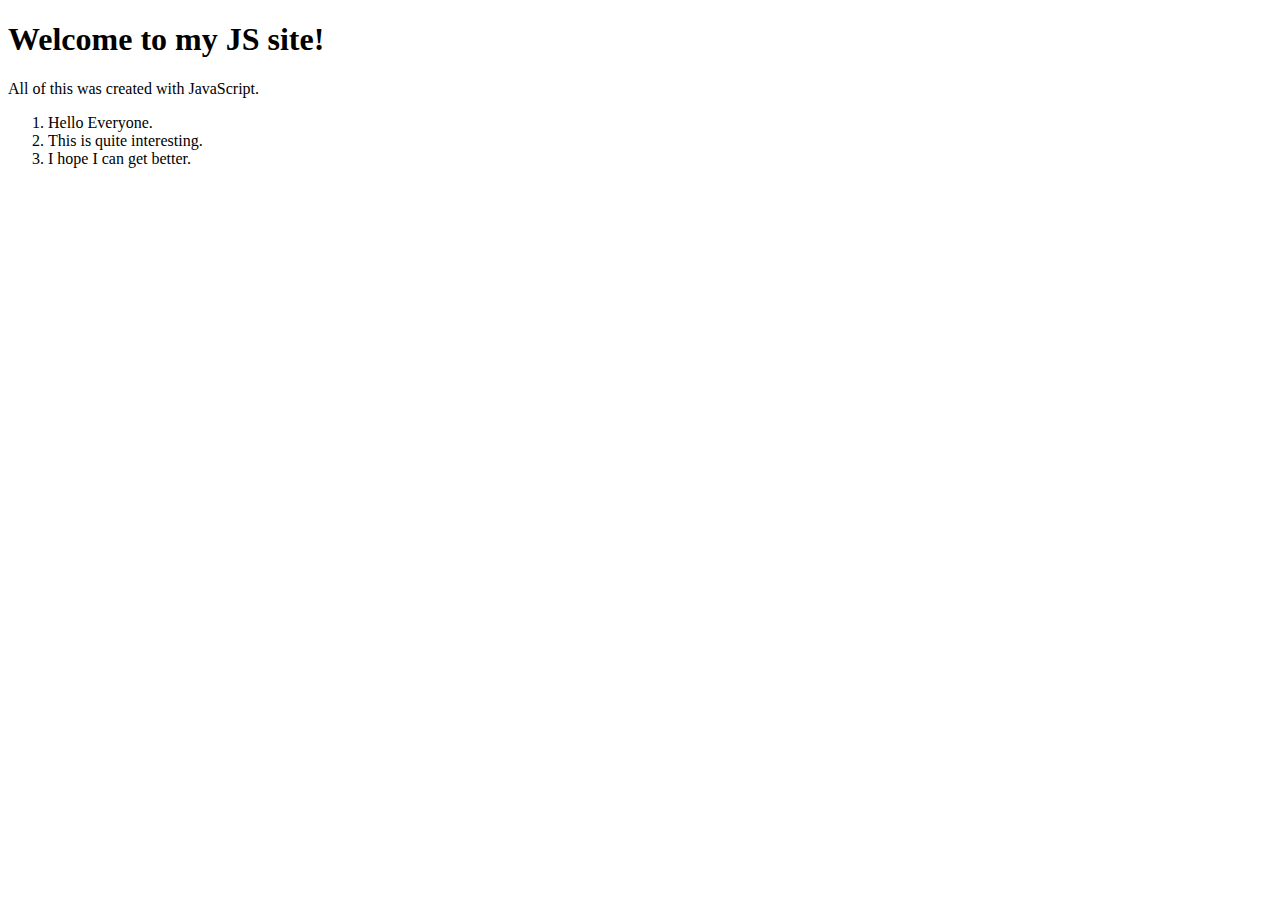
<file: Week2/creating&Appending_elements/index.html>
<!DOCTYPE html>
<html lang= "en">
    <head>
        <title>Creating and Appending Elements with JavaScript.</title>
    </head>
    <body>
        <script src= "index.js"></script>

    </body>
</html>
</file>
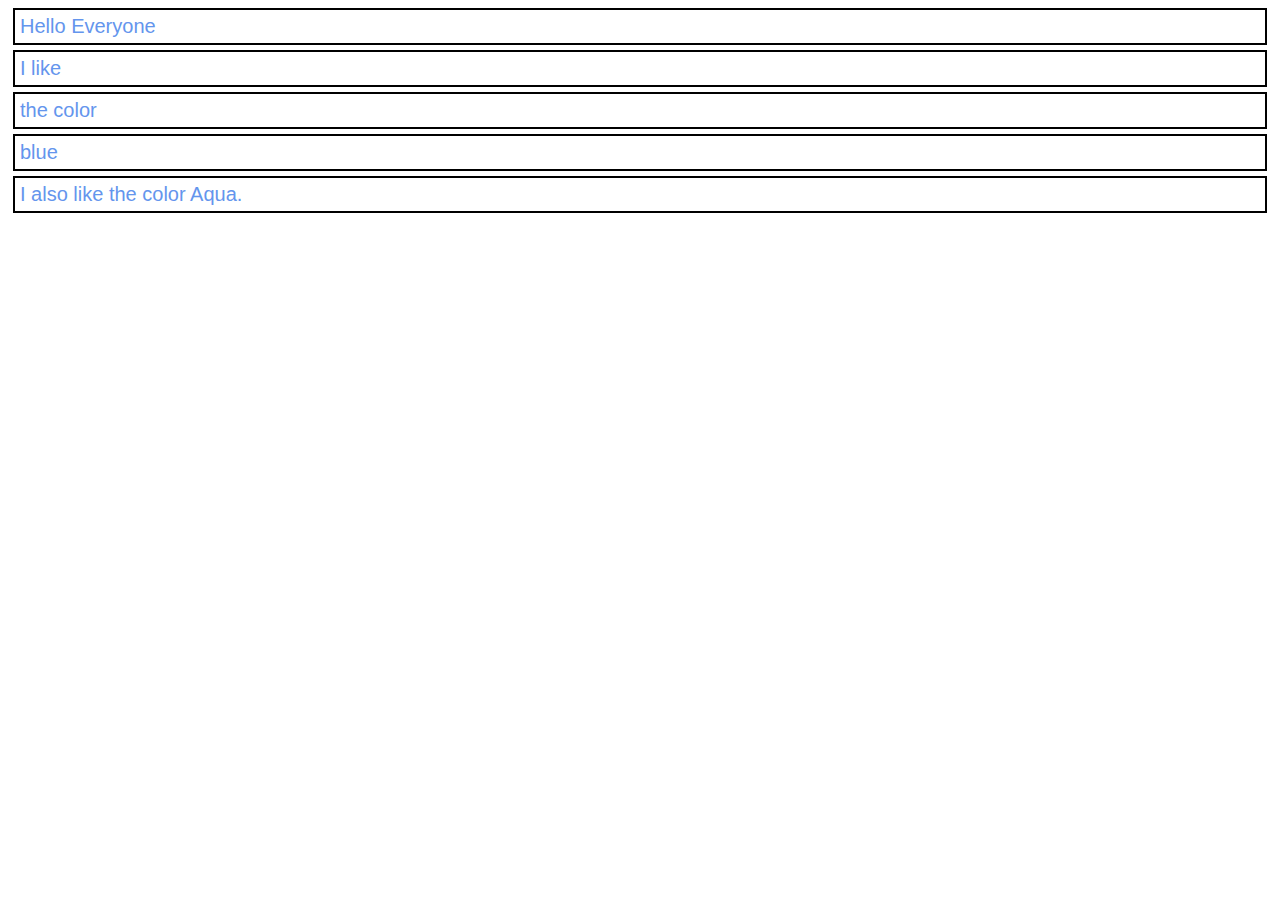
<file: Week3/changing_Styles/index.html>
<!DOCTYPE html>
<html lang="en">
    <head>
        <link href="index.css" rel="stylesheet"/>
        <title>Changing Styles and Classes</title>
    </head>
    <body>
        <script src="index.js"></script>

    </body>
</html>
</file>
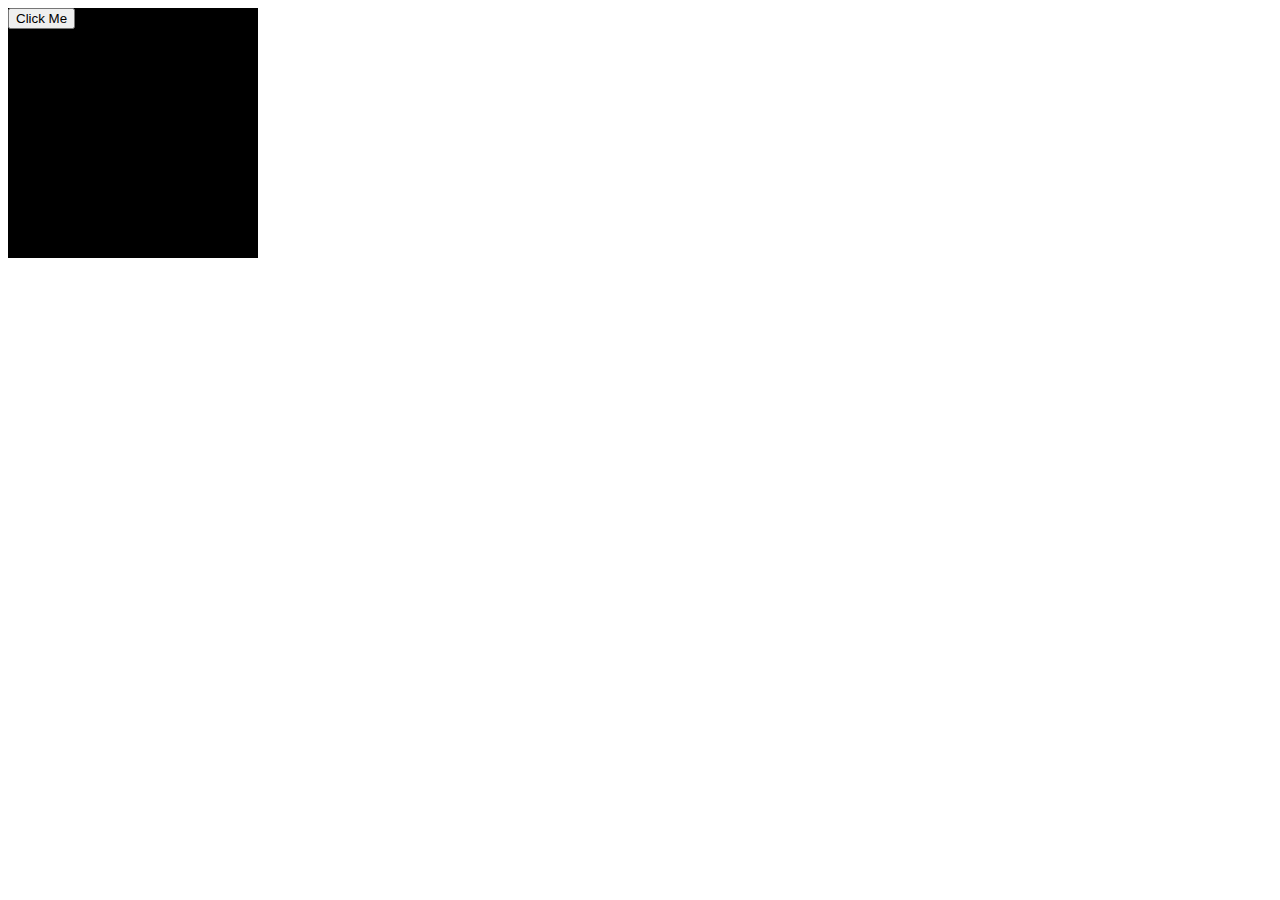
<file: week4/dj_js/index.html>
<!DOCTYPE html>
<html len="en">
    <head>
        <title>Adding event listeners</title>
        </head>
        <body>
            <script src="index.js"></script>
            </body>
            
          
</html>
</file>
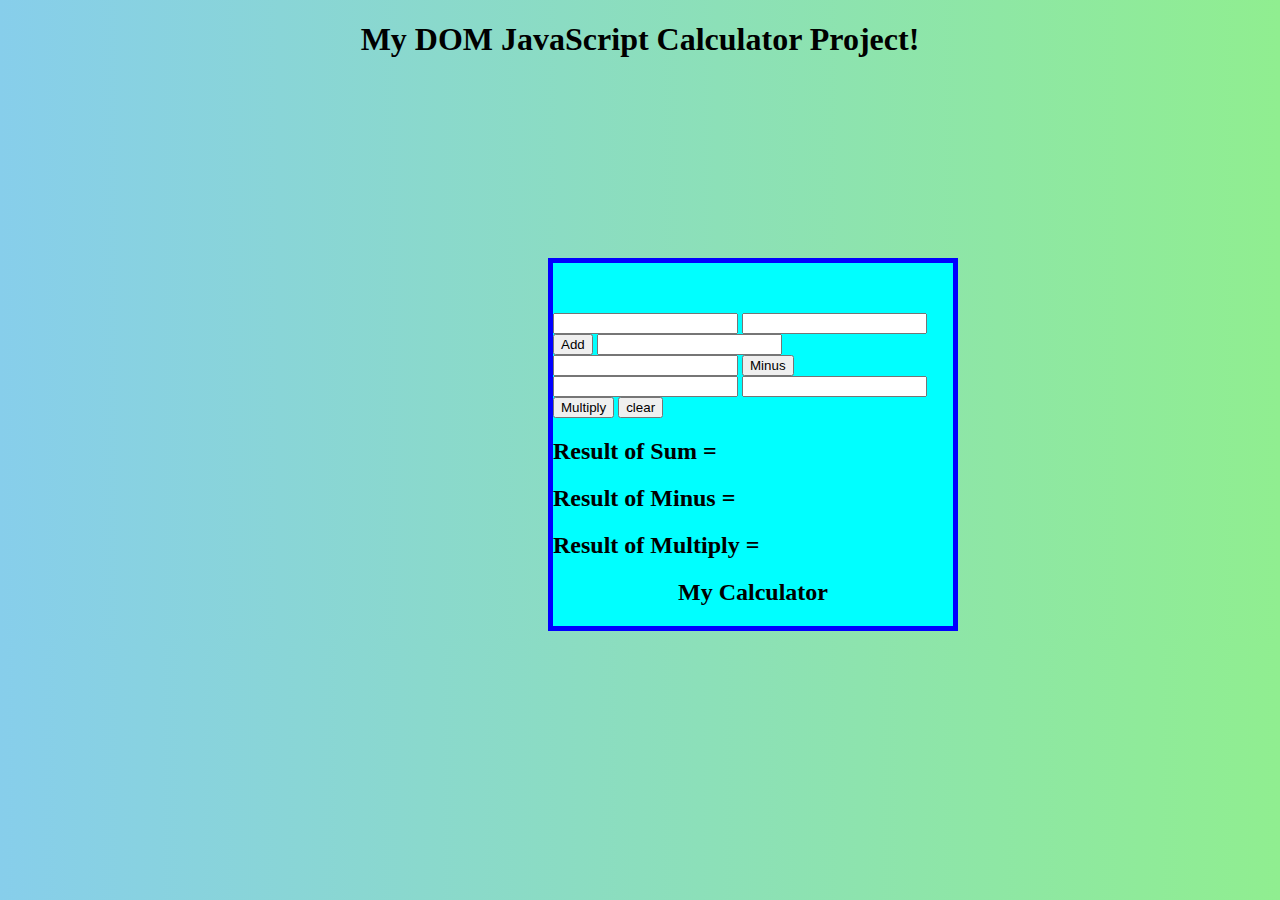
<file: week4/project_calculator/index.html>
<!DOCTYPE html>
<html lang="en">
    <head>
        <link href="style.css" rel="stylesheet">
        <title>Calculator Project</title>

    </head>
    <body id="bodyColor">
        <h1 id="h1">My DOM JavaScript Calculator Project!</h1>
        <h2 id="h2"> My Calculator</h2>
    
        <div id="center">
        <input type="text" id="Number1">      
         <input type="text" id="Number2" >     <button id="Add">Add</button>                             
         <input type="text" id="Number3">
        <input type="text" id="Number4">     <button id="Minus">Minus</button>
        <input type="text" id="Number5">
        <input type="text" id="Number6">      <button id="Multiply">Multiply</button>
                                                <input type="button" onclick=clearText() value="clear">
        
                                                
        
        <h2 id="result">Result of Sum =</h2>
        <h2 id="result2">Result of Minus =</h2>
        <h2 id="result3">Result of Multiply =</h2>
        </div>
    
    
        
        <script src="index.js"></script>
    </body>
</html>
</file>
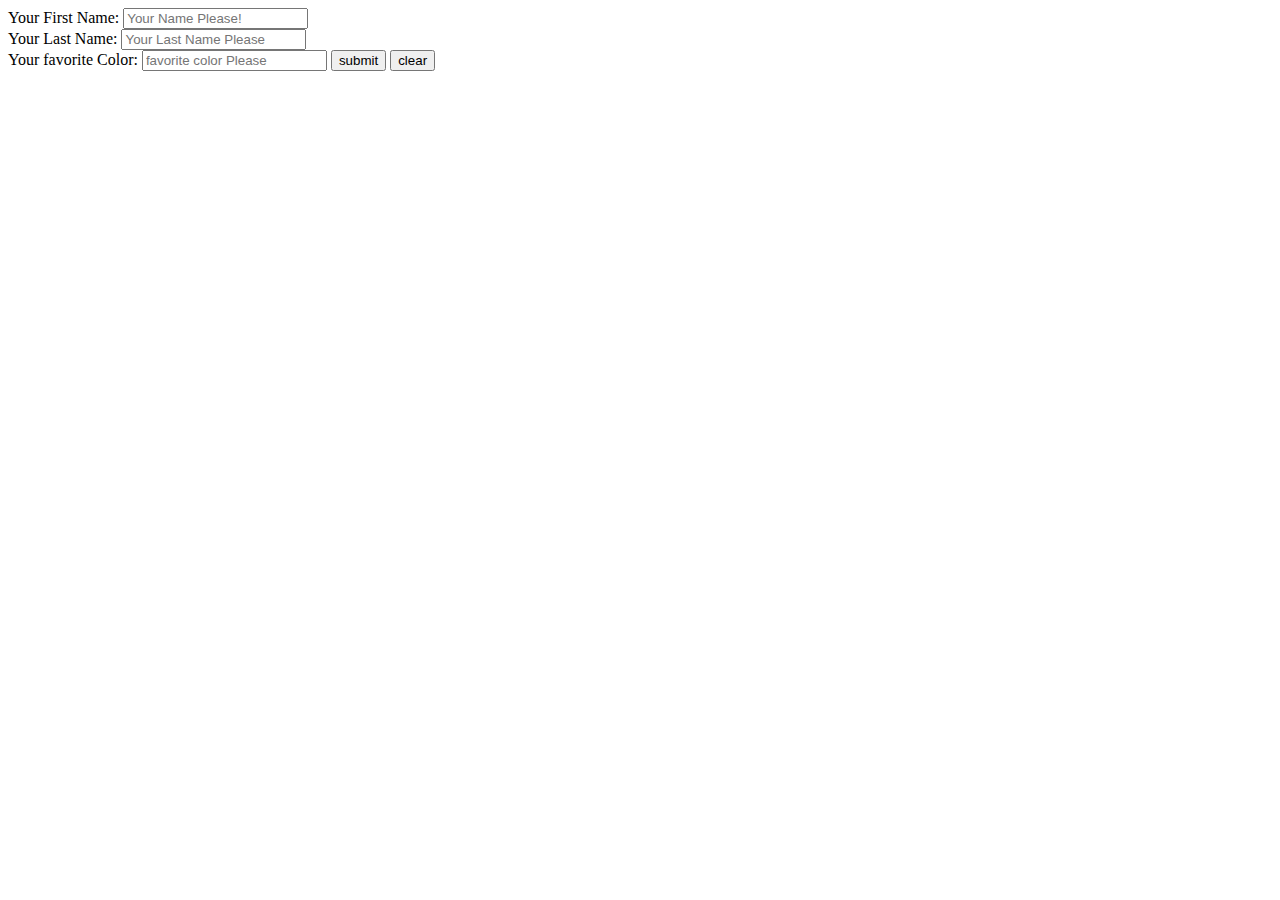
<file: Week5/submit_Events/index.html>
<!DOCTYPE html>
<html lang="en">
    <head>
        <title>Submit elements Pause and Practice.</title>
    </head>
<body>
    <form onsubmit="submitForm(event)" id="my-form">
        <label for="Name">Your First Name:</label>
        <input type="text" id="Name" name="Name" required placeholder="Your Name Please!"><br>
        <label for="lastName">Your Last Name:</label>
        <input type="text" id="lastName" name="lastName"  required placeholder="Your Last Name Please"><br>
        <label for="color">Your favorite Color:</label>
        <input type="text" id="color" name="color" required placeholder="favorite color Please">
        <button>submit</button>
        <input type="button" onclick="clearInput()" value="clear">
        
    

    </form>
<script src="index.js"></script>
</body>
</html>
</file>
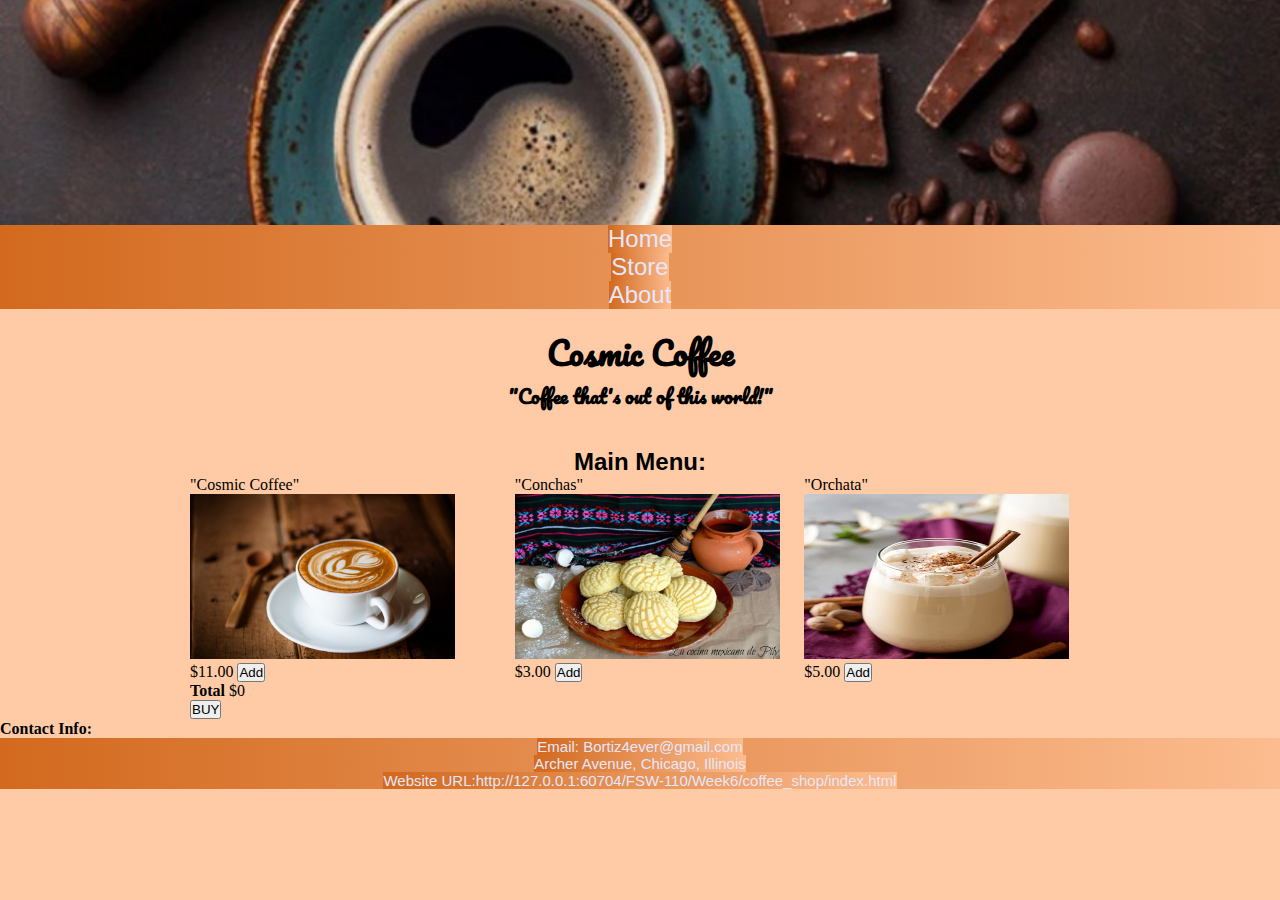
<file: Week6/coffee_shop/index.html>
<!DOCTYPE html>
<html lang="en">
<head>
    <meta charset="UTF-8">
    <meta name="viewport" content="width=device-width, initial-scale=1.0">
    <link href="https://fonts.googleapis.com/css2?family=Lobster&family=Montserrat&family=Oswald&family=Pacifico&display=swap" rel="stylesheet">
    <link rel="preconnect" href="https://fonts.gstatic.com">
    <link rel="stylesheet" href="style.css">
    <script src="index.js" async></script>
    <title>My Coffee Shop.</title>
</head>
<body>
 <div id="image1"></div>
<header>   
<nav id="main-nav">
    <ul>
        <li><a href="#">Home</a></li>
        <li><a href="#">Store</a></li>
        <li><a href="#">About</a></li>
    </ul>
</nav>
<h1>Cosmic Coffee</h1><h3>"Coffee that's out of this world!"</h3><br><br>
<h2>Main Menu:</h2>
</header>
<main>
    <!--first shop item-->
    <section class="container">   
    <div class="tiny-items">
     <div> 
      <span class="item-Name">"Cosmic Coffee"</span>
    <img class="item-image" height="165px" width="265px" src="./coffee1.jpg">
    <div>
      <span class="item-price">$11.00</span>
      <button class="add-button" type="button">Add</button>
    </div>
   </div>
<!---second shop item--> 
    <div> 
    <span class="item-Name">"Conchas"</span>
   <img class="item-image" height="165px" width="265px" src="./conchas.jpg">
   <div>
     <span class="item-price">$3.00</span>
     <button class="add-button" type="button">Add</button>
   </div>
  </div>
<!--Third shop item-->
   <div> 
    <span class="item-Name">"Orchata"</span>
  <img class="item-image" height="165px" width="265px" src="./orchata1.jpg">
  <div>
    <span class="item-price">$5.00</span>
    <button class=" add-button" type="button">Add</button>
  </div>
 </div>
</section>
<section class="container">
    </div>
    <div class="main-items">
    </div>
    <div>
        <strong>Total</strong>
        <span class="total-price">$0</span>
    </div>
    <button class="buy-button" type="button">BUY</button>
</section>
</main>

<footer id="myfooter">
    <div>
        <h4>Contact Info:</h4>
        <ul>
            <ul>
                <li><a href="#">Email: Bortiz4ever@gmail.com</a></li>
                <li><a href="#">Archer Avenue, Chicago, Illinois</a></li>
                <li><a href="#">Website URL:http://127.0.0.1:60704/FSW-110/Week6/coffee_shop/index.html</a></li>
            </ul>
     </div>
   </footer>

</body>
</html>
</file>
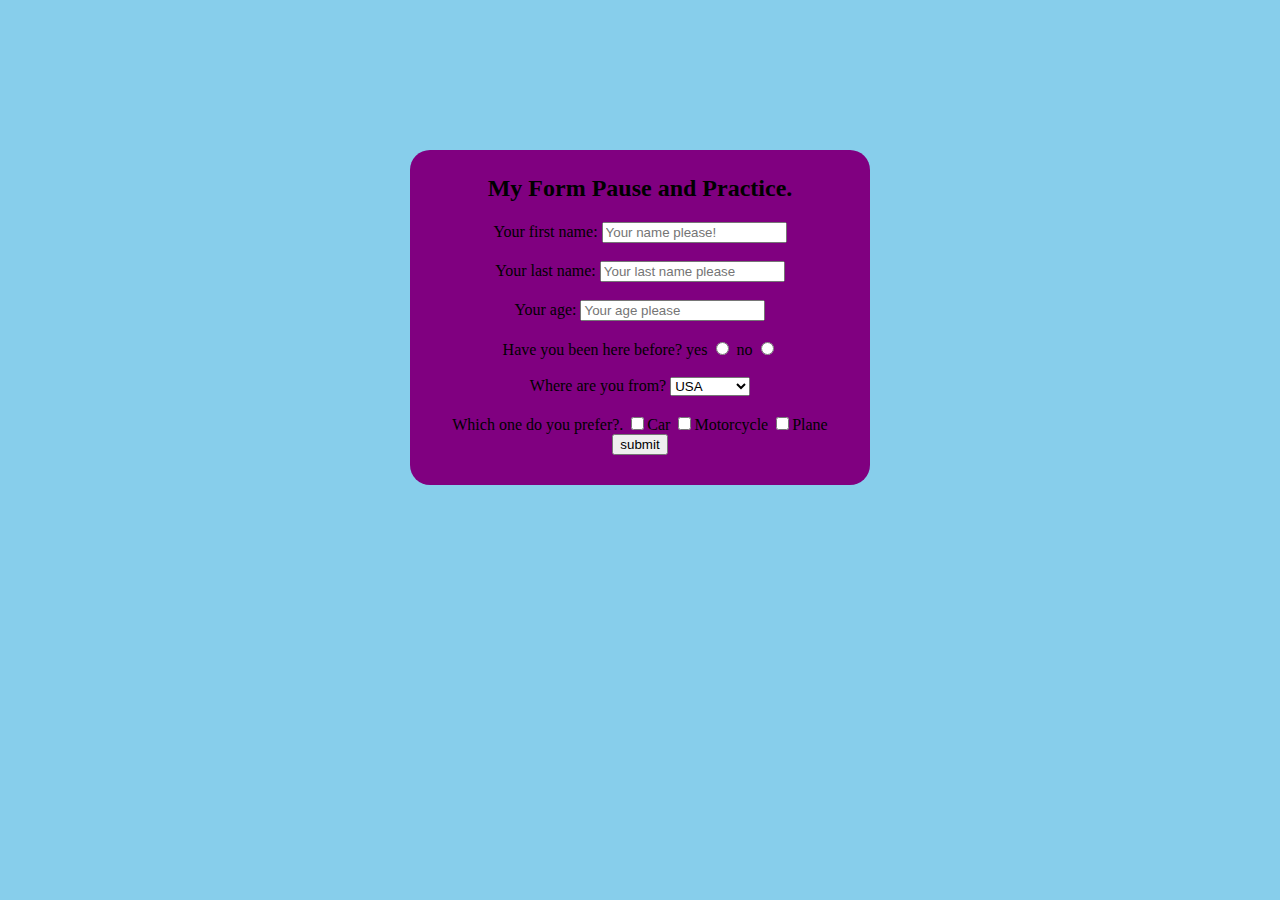
<file: Week5/other_types/index_other.html>
<!DOCTYPE html>
<html lang="en">
    <head>
        <title>Using other types</title>
    </head>
<body id="body">
    
    <form onsubmit="submitForm(event)" id="myform">
        <h2 id="h2">My Form Pause and Practice.</h2>
        <label or="Name">Your first name:</label>
        <input type="text" id="Name" name="Name" required placeholder="Your name please!"><br><br>
        <label for="lastName">Your last name:</label>
        <input type="text" id="lastName" name="lastName"  required placeholder="Your last name please"><br><br>
        <label  for="age">Your age:</label>
        <input type="number" id="age" name="age" required placeholder="Your age please"><br><br>
        <label  for="question">Have you been here before?</label>
    yes <input type="radio" id="question" name="question" placeholder="Your answer" value="yes">
     no  <input type="radio" id="question2" name="question" placeholder="Your answer" value="no"><br><br>
        <label  for="dropdown">Where are you from?</label>
        <select name="dropdown">
            <option value="USA">USA</option>
            <option value="Mexico">Mexico</option>
            <option value="Argentina">Argentina</option>
         </select> <br><br>
         <label for="checkbox">Which one do you prefer?.</label>
         <input type="checkbox" id="checkbox1" name="checkbox1" value="Car">Car
         <input type="checkbox" id="checkbox2" name="checkbox2" value="Motorcycle">Motorcycle
         <input type="checkbox" id="checkbox3" name="checkbox3" value="Plane">Plane<br>
    

        <button>submit</button>
    </form>
<script src="index_other.js"></script>
</body>
</html>
</file>
<file: Week3/changing_Styles/index.css>
.border{
border: 2px black solid;
padding: 5px;
margin: 5px;
}
</file>
<file: week4/project_calculator/style.css>
#bodyColor {
    background: linear-gradient(to right, skyblue, lightgreen);
};
</file>
<file: Week6/coffee_shop/style.css>
*{
    margin: 0;
    padding: 0;
}

body{
    background-color: rgb(255, 203, 166);
}
#image1 {
    background-image: url("coffe_Choco.jpg");
    height: 25vh;
    background-size: cover;
    background-position: center;
    
}
#main-nav ul {
    list-style-type: none;
    padding-bottom: 15px;
}
#main ul, li {
    display: flex;
    flex-direction: row-reverse;
    justify-content: space-evenly;
}

#main ul, li, a {
    font-size: 24px;
    font-family:sans-serif;
    text-decoration: none;
    color: lavender;
    transition: 0.8s ease;
    background-color: chocolate;
    background:linear-gradient(to right, rgb(210, 105, 30), rgb(252, 188, 143));
}

#main ul, li, a:hover {
color: chocolate;  
}
#main a{  
    border-style: none;
    border-spacing: 50px;
}
h1 {
    text-align-last: center;
    font-family: Pacifico;
}
h3 {
    text-align-last: center;
    font-family: Pacifico;
}
h2 {
    text-align:center;
    font-family:sans-serif;
}


.container {
    max-width: 900px;
    margin: auto;
    padding: 0 1.5em;
  
}
.tiny-items {
    display: flex;
    flex-direction: row;
    justify-content: space-around;
}

#myfooter{                 
padding-bottom: 1px;
padding-top: 1px;
}

#myfooter a {
 font-size: 15px;
border-spacing: 10px;
}
/* for mobile*/
 @media only screen and (min-width: 360px) and (max-width: 720px){
#image1{
    height: 80vh;
}
.container{
    padding-top: 10px;
}

body {
    font-size: 20px;
    display: inline-table;
}
 
 #myfooter{
     padding-top: 150px;
 }
}
</file>
